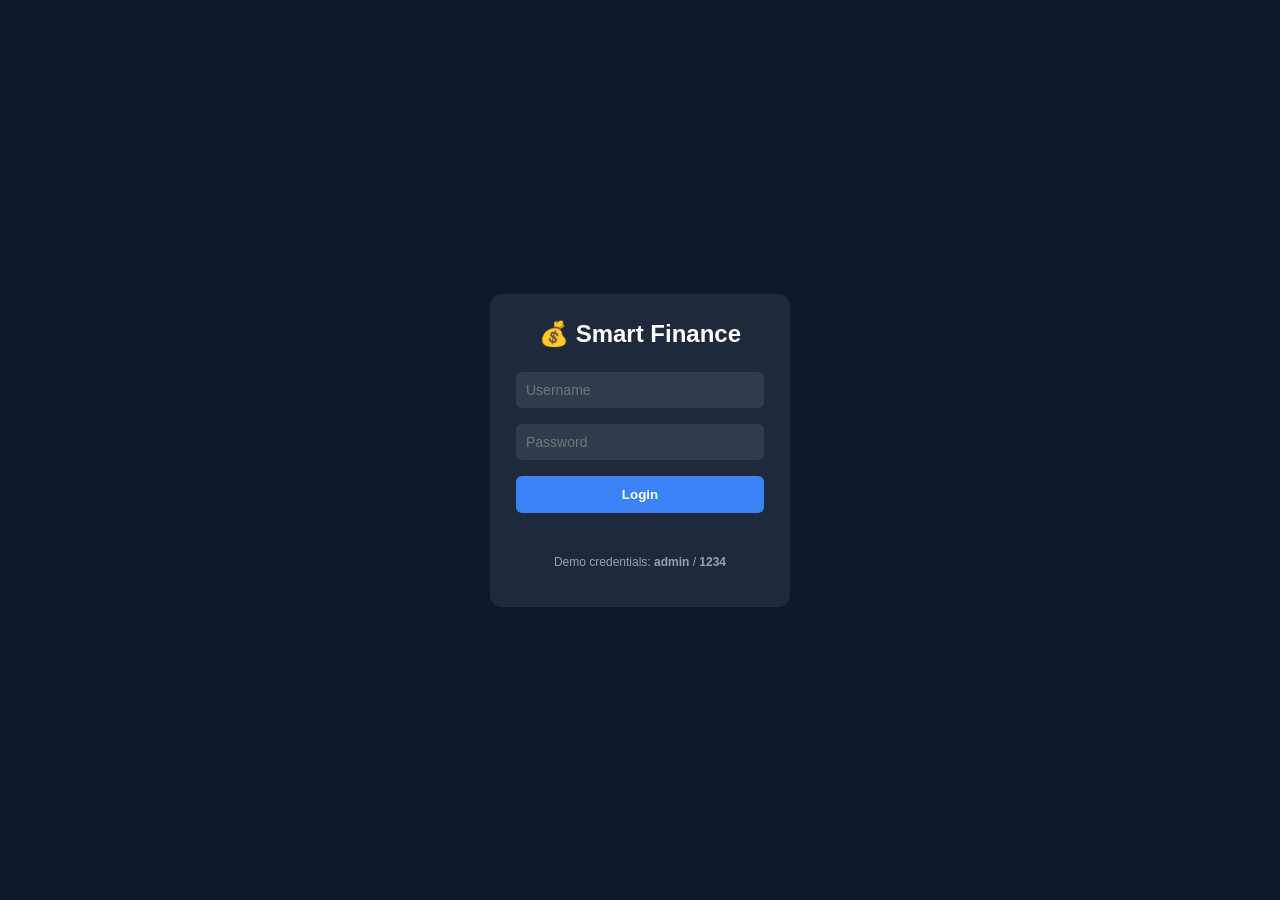
<file: login.html>
<!DOCTYPE html>
<html lang="en">
<head>
<meta charset="UTF-8">
<meta name="viewport" content="width=device-width, initial-scale=1.0">
<title>Smart Finance Dashboard — Login</title>
<link rel="stylesheet" href="style.css">
<link rel="manifest" href="manifest.json">
<meta name="theme-color" content="#3b82f6">
</head>

<body class="login-page">

<div class="login-box">
<h2>💰 Smart Finance</h2>

<input type="text" id="username" placeholder="Username" autocomplete="username">
<input type="password" id="password" placeholder="Password" autocomplete="current-password">

<button onclick="login()">Login</button>

<p id="error"></p>

<p class="login-hint">Demo credentials: <strong>admin</strong> / <strong>1234</strong></p>

</div>

<!-- Keep script at bottom -->
<script src="./login.js"></script>

</body>
</html>
</file>
<file: style.css>
:root {
--bg: #0f172a;
--text: white;
--card: #1e293b;
--muted: #94a3b8;
--accent: #3b82f6;
--accent-dark: #2563eb;
--income: #22c55e;
--expense: #ef4444;
}

.light {
--bg: #f1f5f9;
--text: #0f172a;
--card: #ffffff;
--muted: #64748b;
}

*{
box-sizing:border-box;
}

body{
background: var(--bg);
color: var(--text);
font-family: Arial, sans-serif;
margin:0;
transition: background 0.25s, color 0.25s;
}

header{
display:flex;
align-items:center;
justify-content:center;
gap:14px;
text-align:center;
padding:20px;
background: var(--card);
position:relative;
}

header h1{
font-size:20px;
margin:0;
}

header button{
font-size:14px;
}

.container{
width:90%;
max-width:600px;
margin:auto;
padding-bottom:40px;
}

.balance-card,
.chart-container,
li{
background: var(--card);
}

.balance-card{
text-align:center;
padding:24px;
border-radius:12px;
margin-top:20px;
}

.balance-card h2{
font-size:14px;
color:var(--muted);
font-weight:500;
margin:0 0 6px;
}

.balance-card h1{
margin:0;
font-size:36px;
}

.summary{
display:flex;
justify-content:space-between;
gap:14px;
margin-top:20px;
}

.income{
background:#065f46;
padding:15px;
width:50%;
border-radius:10px;
text-align:center;
}

.expense{
background:#7f1d1d;
padding:15px;
width:50%;
border-radius:10px;
text-align:center;
}

.income h3, .expense h3{
margin:0 0 6px;
font-size:13px;
font-weight:500;
opacity:0.85;
}

.income p, .expense p{
margin:0;
font-size:20px;
font-weight:700;
}

.transaction-form{
margin-top:20px;
display:flex;
flex-direction:column;
background:var(--card);
padding:18px;
border-radius:12px;
}

.transaction-form h3{
margin:0 0 4px;
}

.transaction-form input,
.transaction-form select{
margin:8px 0;
padding:10px;
border:none;
border-radius:6px;
font-size:14px;
font-family:inherit;
background:rgba(148,163,184,0.15);
color:var(--text);
}

.transaction-form button{
padding:11px;
background:var(--accent);
color:white;
border:none;
border-radius:6px;
cursor:pointer;
font-size:14px;
font-weight:600;
margin-top:6px;
}

.transaction-form button:hover{
background:var(--accent-dark);
}

/* TYPE TOGGLE (Income / Expense) */
.type-toggle{
display:flex;
gap:8px;
margin:6px 0;
}

.type-btn{
flex:1;
padding:9px;
border-radius:6px;
border:1px solid rgba(148,163,184,0.3);
background:transparent;
color:var(--muted);
cursor:pointer;
font-size:13px;
font-weight:600;
transition:background 0.18s, color 0.18s, border-color 0.18s;
margin:0;
}

.type-btn:hover{
border-color:var(--accent);
}

#typeIncome.active{
background:rgba(34,197,94,0.15);
border-color:var(--income);
color:var(--income);
}

#typeExpense.active{
background:rgba(239,68,68,0.15);
border-color:var(--expense);
color:var(--expense);
}

/* AI / SMART INSIGHT */
.analysis{
margin-top:20px;
background:var(--card);
padding:18px;
border-radius:12px;
}

.analysis h3{
margin:0 0 4px;
}

.analysis button{
padding:8px 14px;
font-size:12px;
background:rgba(148,163,184,0.15);
color:var(--text);
border:none;
border-radius:6px;
cursor:pointer;
margin:8px 0;
}

.analysis button:hover{
background:rgba(148,163,184,0.28);
}

.insight-list p{
font-size:13px;
line-height:1.6;
margin:6px 0;
color:var(--text);
}

.history{
margin-top:20px;
}

.history h3{
margin-bottom:8px;
}

ul{
list-style:none;
padding:0;
margin:0;
}

li{
padding:12px;
margin:8px 0;
border-radius:8px;
display:flex;
justify-content:space-between;
align-items:center;
gap:10px;
}

li.empty-row{
justify-content:center;
color:var(--muted);
font-size:13px;
}

.tx-text{
flex:1;
min-width:0;
overflow:hidden;
text-overflow:ellipsis;
white-space:nowrap;
font-size:14px;
}

.tx-text small{
color:var(--muted);
font-size:12px;
}

.tx-amount{
font-weight:700;
font-size:14px;
white-space:nowrap;
}

.plus{
border-left: 4px solid var(--income);
}

.plus .tx-amount{
color: var(--income);
}

.minus{
border-left: 4px solid var(--expense);
}

.minus .tx-amount{
color: var(--expense);
}

li button{
background:rgba(239,68,68,0.15);
border:none;
color:var(--expense);
padding:6px 9px;
border-radius:6px;
cursor:pointer;
font-size:12px;
flex-shrink:0;
}

li button:hover{
background:rgba(239,68,68,0.3);
}

.chart-container{
padding:20px;
margin-top:20px;
border-radius:10px;
}

.chart-container h3{
margin:0 0 12px;
}

/* PDF / utility buttons outside form */
.container > div > button{
background:var(--accent);
color:white;
border:none;
padding:10px 16px;
border-radius:6px;
cursor:pointer;
font-size:13px;
font-weight:600;
}

.container > div > button:hover{
background:var(--accent-dark);
}

/* LOGIN PAGE */
body.login-page{
display:flex;
align-items:center;
justify-content:center;
min-height:100vh;
}

.login-box{
width:300px;
max-width:90vw;
padding:26px;
background:var(--card);
border-radius:12px;
text-align:center;
}

.login-box h2{
margin:0 0 16px;
}

.login-box input{
width:100%;
padding:10px;
margin:8px 0;
border:none;
border-radius:6px;
background:rgba(148,163,184,0.15);
color:var(--text);
font-size:14px;
}

.login-box button{
padding:11px;
width:100%;
background:var(--accent);
color:white;
border:none;
border-radius:6px;
cursor:pointer;
font-weight:600;
margin-top:8px;
}

.login-box button:hover{
background:var(--accent-dark);
}

.login-box #error{
color:var(--expense);
font-size:13px;
min-height:18px;
margin-top:10px;
}

.login-hint{
font-size:12px;
color:var(--muted);
margin-top:14px;
}

/* RESPONSIVE */
@media (max-width:480px){
header{
flex-direction:column;
gap:8px;
}
.summary{
flex-direction:column;
}
.income, .expense{
width:100%;
}
}

/* ACCESSIBILITY */
button:focus-visible,
input:focus-visible,
select:focus-visible{
outline:2px solid var(--accent);
outline-offset:2px;
}
</file>
